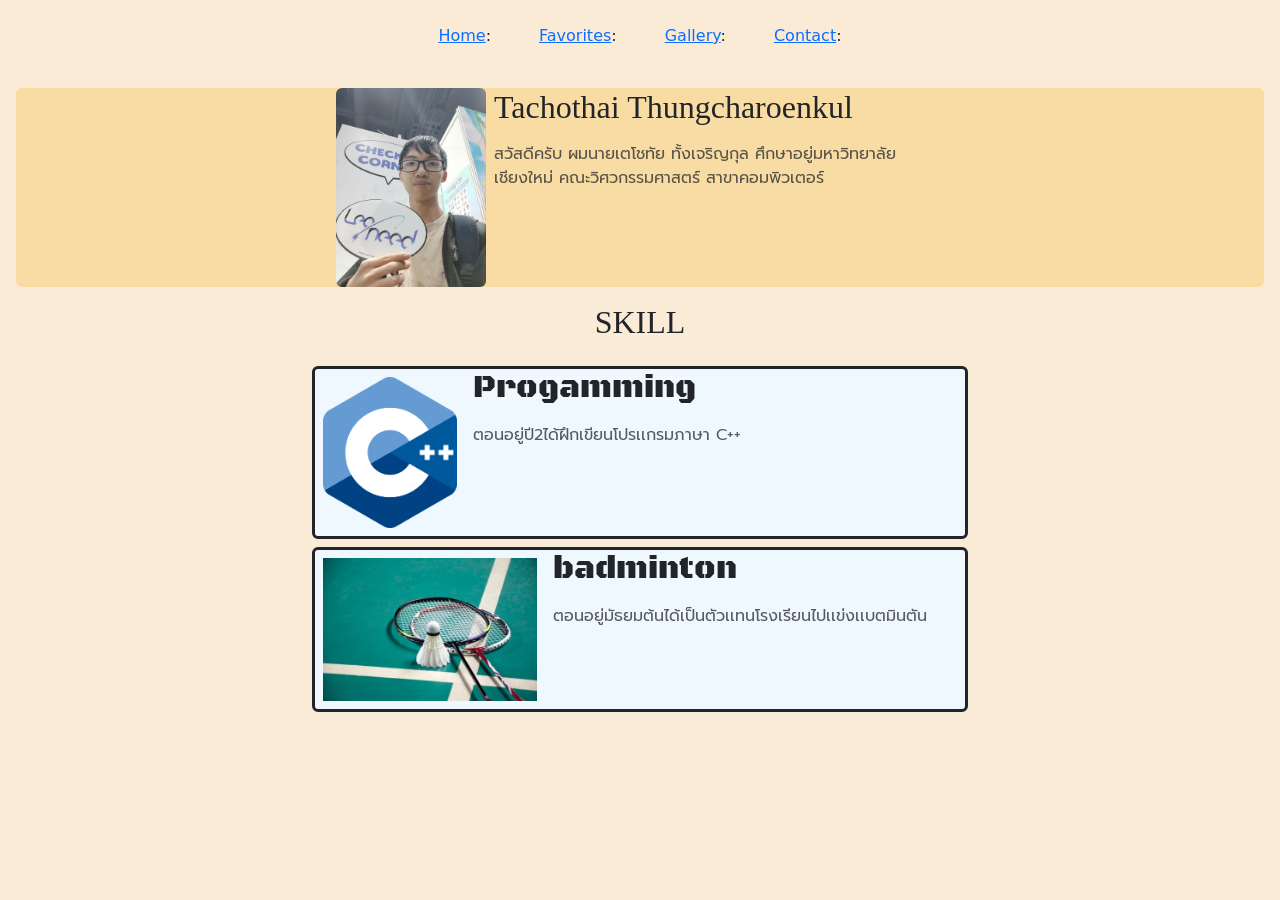
<file: index.html>
<!doctype html>
<html lang="en">
  <head>
    <meta charset="UTF-8" />
    <meta name="viewport" content="width=device-width, initial-scale=1.0" />
    <link
      href="https://cdn.jsdelivr.net/npm/bootstrap@5.3.8/dist/css/bootstrap.min.css"
      rel="stylesheet"
      integrity="sha384-sRIl4kxILFvY47J16cr9ZwB07vP4J8+LH7qKQnuqkuIAvNWLzeN8tE5YBujZqJLB"
      crossorigin="anonymous"
    />
    <link rel="preconnect" href="https://fonts.googleapis.com" />
    <link rel="preconnect" href="https://fonts.gstatic.com" crossorigin />
    <link
      href="https://fonts.googleapis.com/css2?family=Black+Ops+One&family=Libertinus+Serif+Display&family=Prompt:ital,wght@0,100;0,200;0,300;0,400;0,500;0,600;0,700;0,800;0,900;1,100;1,200;1,300;1,400;1,500;1,600;1,700;1,800;1,900&display=swap"
      rel="stylesheet"
    />
    <link rel="stylesheet" href="style/style.css" />
    <title>My Portfolio</title>
  </head>
  <body>
    <div class="d-flex" style="justify-content: center">
      <p class="p-4"><a href="index.html">Home</a>:</p>
      <p class="p-4"><a href="fav.html">Favorites</a>:</p>
      <p class="p-4"><a href="Gallery.html">Gallery</a>:</p>
      <p class="p-4"><a href="contact.html">Contact</a>:</p>
    </div>
    <div
      class="d-flex mx-3 rounded"
      style="background-color: rgb(249, 220, 163)"
    >
      <div class="d-flex mx-auto" style="max-width: 38rem">
        <div>
          <a href="mew1.jpg" target="_blank"
            ><img src="mew1.jpg" class="rounded" style="width: 150px" alt=""
          /></a>
        </div>
        <div>
          <h2 class="px-2 Fontheader">Tachothai Thungcharoenkul</h2>
          <p class="p-2 text-muted prompt-thin">
            สวัสดีครับ ผมนายเตโชทัย ทั้งเจริญกุล ศึกษาอยู่มหาวิทยาลัยเชียงใหม่
            คณะวิศวกรรมศาสตร์ สาขาคอมพิวเตอร์
          </p>
        </div>
      </div>
    </div>

    <div class="d-flex my-3 Fontheader" style="justify-content: center">
      <h2>SKILL</h2>
    </div>

    <div
      class="d-flex border border-3 border border-dark rounded mx-auto"
      style="max-width: 41rem; background-color: aliceblue"
    >
      <div>
        <img src="img/c++.png" style="width: 150px" class="p-2" alt="" />
      </div>
      <div>
        <h2 class="black-ops-one-regular px-2">Progamming</h2>
        <p class="p-2 text-muted prompt-thin">
          ตอนอยู่ปี2ได้ฝึกเขียนโปรเเกรมภาษา C++
        </p>
      </div>
    </div>

    <div
      class="d-flex border border-3 border border-dark rounded mx-auto my-2"
      style="max-width: 41rem; background-color: aliceblue"
    >
      <div>
        <img src="img/badminton.jpg" style="width: 230px" class="p-2" alt="" />
      </div>
      <div>
        <h2 class="black-ops-one-regular px-2">badminton</h2>
        <p class="p-2 text-muted prompt-thin">
          ตอนอยู่มัธยมต้นได้เป็นตัวเเทนโรงเรียนไปเเข่งเเบตมินตัน
        </p>
      </div>
    </div>
  </body>
</html>
</file>
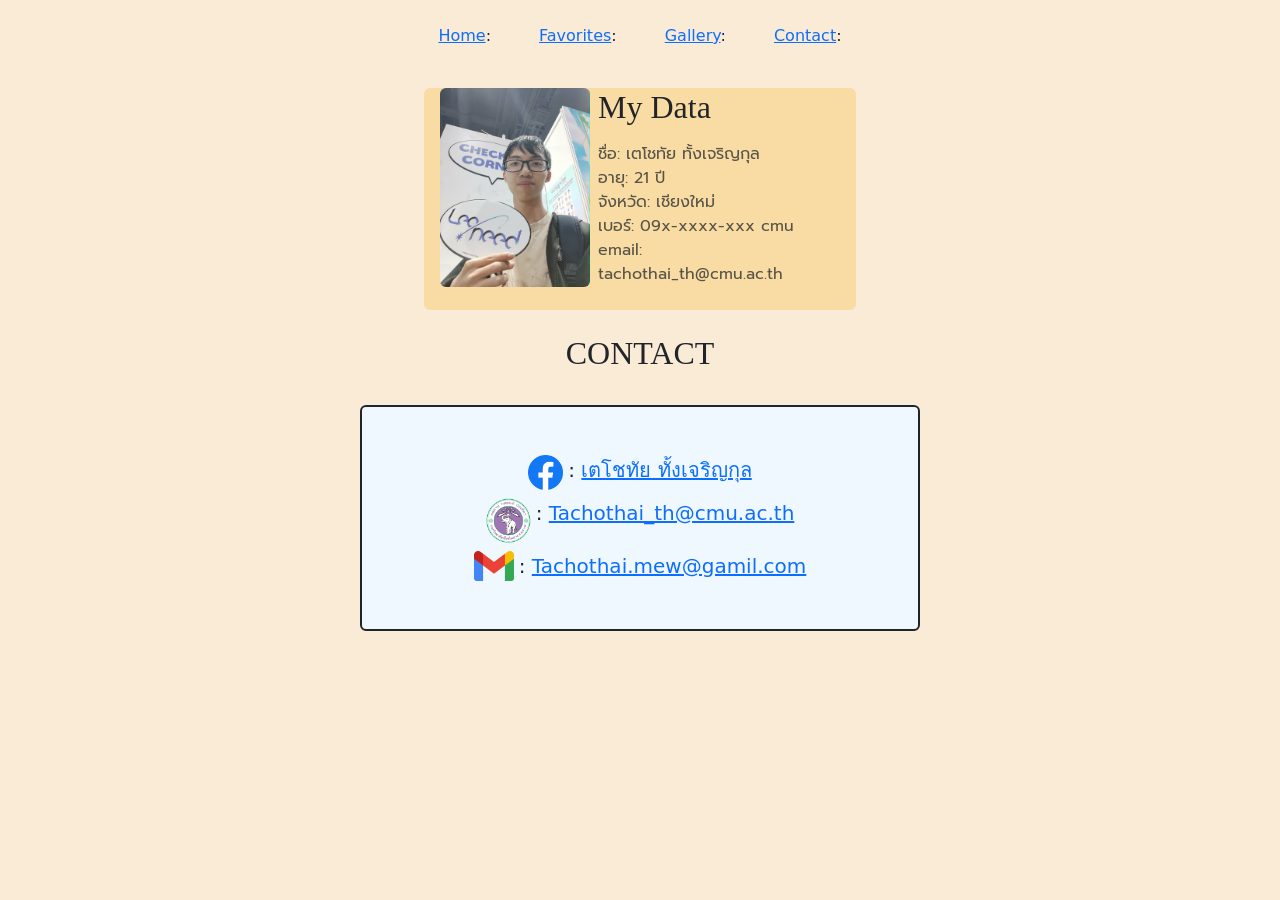
<file: contact.html>
<!doctype html>
<html lang="en">
  <head>
    <meta charset="UTF-8" />
    <meta name="viewport" content="width=device-width, initial-scale=1.0" />
    <link
      href="https://cdn.jsdelivr.net/npm/bootstrap@5.3.8/dist/css/bootstrap.min.css"
      rel="stylesheet"
      integrity="sha384-sRIl4kxILFvY47J16cr9ZwB07vP4J8+LH7qKQnuqkuIAvNWLzeN8tE5YBujZqJLB"
      crossorigin="anonymous"
    />
    <link rel="preconnect" href="https://fonts.googleapis.com" />
    <link rel="preconnect" href="https://fonts.gstatic.com" crossorigin />
    <link
      href="https://fonts.googleapis.com/css2?family=Black+Ops+One&family=Libertinus+Serif+Display&family=Prompt:ital,wght@0,100;0,200;0,300;0,400;0,500;0,600;0,700;0,800;0,900;1,100;1,200;1,300;1,400;1,500;1,600;1,700;1,800;1,900&display=swap"
      rel="stylesheet"
    />
    <link rel="stylesheet" href="style/style.css" />
    <title>My Portfolio</title>
  </head>
  <body>
    <div class="d-flex" style="justify-content: center">
      <p class="p-4"><a href="index.html">Home</a>:</p>
      <p class="p-4"><a href="fav.html">Favorites</a>:</p>
      <p class="p-4"><a href="Gallery.html">Gallery</a>:</p>
      <p class="p-4"><a href="contact.html">Contact</a>:</p>
    </div>

    <div class="d-flex rounded mx-auto" style="max-width: 27rem; background-color: rgb(249, 220, 163);">
      <div class="d-flex mx-auto" style="max-width: 25rem">
      <div>
        <a href="mew1.jpg" target="_blank"><img src="mew1.jpg" class="rounded" style="width: 150px" alt="" /></a>
      </div>
      <div>
        <h2 class="px-2 Fontheader">My Data</h2>
        <p class="p-2 text-muted prompt-thin">
          ชื่อ: เตโชทัย ทั้งเจริญกุล <br>
          อายุ: 21 ปี <br>
          จังหวัด: เชียงใหม่ <br>
          เบอร์: 09x-xxxx-xxx
          cmu email: tachothai_th@cmu.ac.th
        </p>
      </div>
      </div>
    </div>

    <div class="d-flex my-4 Fontheader" style="justify-content: center">
      <h2>CONTACT</h2>
    </div>

    <div class="border border-2 py-5 mx-auto rounded border border-dark" style="max-width: 35rem; background-color:aliceblue;">
      <div class="d-flex justify-content-center">
        <img src="img/Facebook.png" width="35px" />
        <div
          style="font-size: 20px; padding-left: 5px; justify-content: center"
        >
          :
          <a
            target="_blank"
            href="https://www.facebook.com/te.chothay.thang.ceriy.kul"
            >เตโชทัย ทั้งเจริญกุล</a
          >
        </div>
      </div>

      <div class="d-flex justify-content-center py-2">
        <img src="img/Chiang_Mai_University_Logo.png" width="45px" />
        <div
          style="font-size: 20px; padding-left: 5px; justify-content: center"
        >
          :
          <a target="_blank" href="https://outlook.office.com/mail/"
            >Tachothai_th@cmu.ac.th</a
          >
        </div>
      </div>

      <div class="d-flex justify-content-center">
        <img src="img/Gmail_icon_(2020).svg.webp" width="40px" />
        <div
          style="font-size: 20px; padding-left: 5px; justify-content: center"
        >
          :
          <a target="_blank" href="https://mail.google.com/mail/u/0/#inbox"
            >Tachothai.mew@gamil.com</a
          >
        </div>
    </div>
  </body>
</html>
</file>
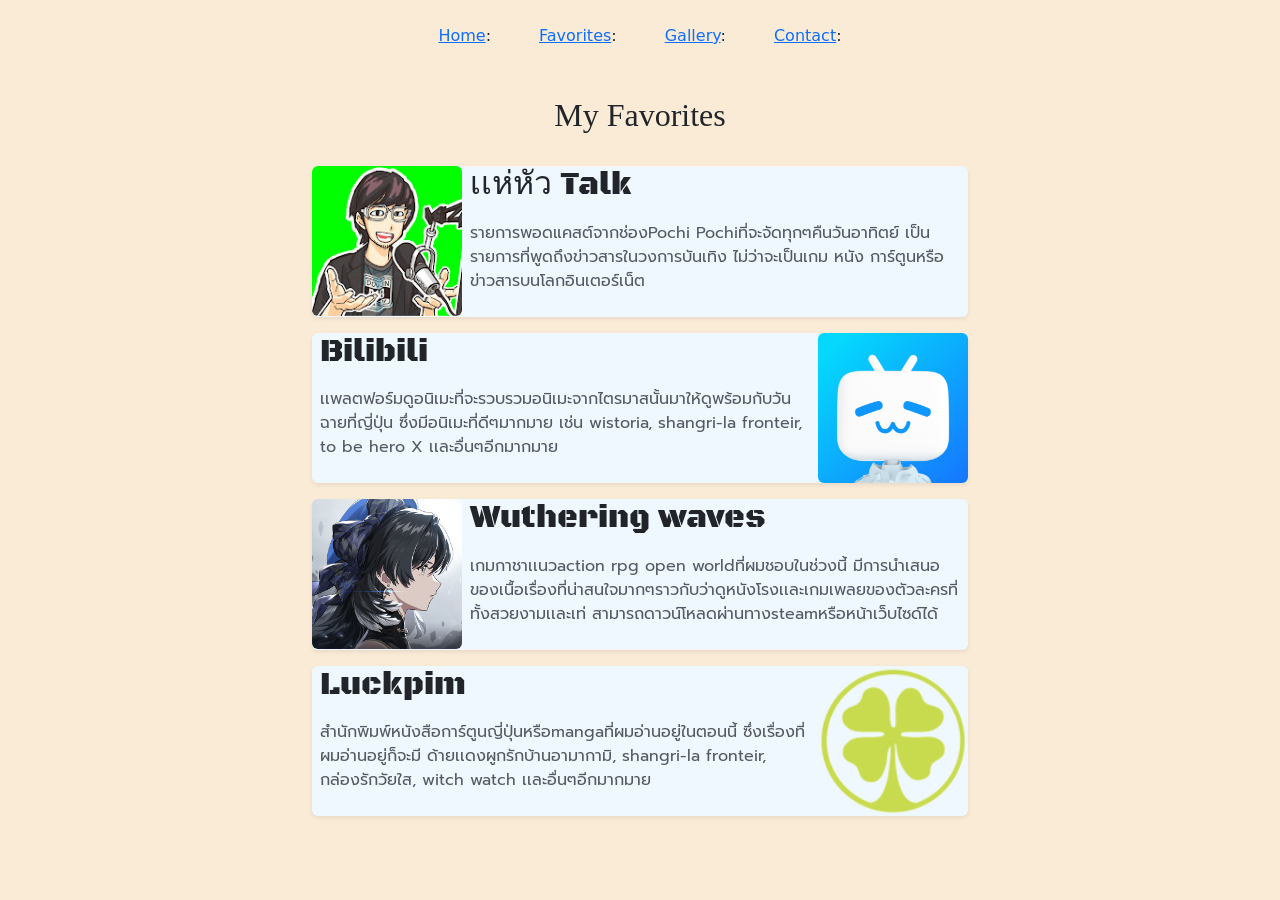
<file: fav.html>
<!doctype html>
<html lang="en">
  <head>
    <meta charset="UTF-8" />
    <meta name="viewport" content="width=device-width, initial-scale=1.0" />
    <link
      href="https://cdn.jsdelivr.net/npm/bootstrap@5.3.8/dist/css/bootstrap.min.css"
      rel="stylesheet"
      integrity="sha384-sRIl4kxILFvY47J16cr9ZwB07vP4J8+LH7qKQnuqkuIAvNWLzeN8tE5YBujZqJLB"
      crossorigin="anonymous"
    />
    <link rel="preconnect" href="https://fonts.googleapis.com" />
    <link rel="preconnect" href="https://fonts.gstatic.com" crossorigin />
    <link
      href="https://fonts.googleapis.com/css2?family=Black+Ops+One&family=Libertinus+Serif+Display&family=Prompt:ital,wght@0,100;0,200;0,300;0,400;0,500;0,600;0,700;0,800;0,900;1,100;1,200;1,300;1,400;1,500;1,600;1,700;1,800;1,900&display=swap"
      rel="stylesheet"
    />
    <link rel="stylesheet" href="style/style.css" />
    <title>My Portfolio</title>
  </head>
  <body>
    <div class="d-flex" style="justify-content: center">
      <p class="p-4"><a href="index.html">Home</a>:</p>
      <p class="p-4"><a href="fav.html">Favorites</a>:</p>
      <p class="p-4"><a href="Gallery.html">Gallery</a>:</p>
      <p class="p-4"><a href="contact.html">Contact</a>:</p>
    </div>

    <div class="d-flex Fontheader py-2" style="justify-content: center">
      <h2>My Favorites</h2>
    </div>

    <div
      class="d-flex shadow-sm rounded mx-auto my-3"
      style="max-width: 41rem; background-color: aliceblue"
    >
      <div>
        <a href="https://www.youtube.com/@pochix2" target="_blank"
          ><img
            class="rounded"
            src="img/Pochi_profile.jpg"
            style="width: 150px"
            class="p-2"
            alt=""
        /></a>
      </div>
      <div>
        <h2 class="black-ops-one-regular px-2">เเห่หัว Talk</h2>
        <p class="p-2 text-muted prompt-thin">
          รายการพอดแคสต์จากช่องPochi Pochiที่จะจัดทุกๆคืนวันอาทิตย์
          เป็นรายการที่พูดถึงข่าวสารในวงการบันเทิง ไม่ว่าจะเป็นเกม หนัง
          การ์ตูนหรือข่าวสารบนโลกอินเตอร์เน็ต
        </p>
      </div>
    </div>

    <div
      class="d-flex flex-row-reverse shadow-sm rounded mx-auto"
      style="max-width: 41rem; background-color: aliceblue"
    >
      <div>
        <a href="https://www.bilibili.tv/th/" target="_blank"
          ><img
            class="rounded"
            src="img/bilibili.png"
            style="width: 150px"
            class="p-2"
            alt=""
        /></a>
      </div>
      <div>
        <h2 class="black-ops-one-regular px-2">Bilibili</h2>
        <p class="p-2 text-muted prompt-thin">
          เเพลตฟอร์มดูอนิเมะที่จะรวบรวมอนิเมะจากไตรมาสนั้นมาให้ดูพร้อมกับวันฉายที่ญี่ปุ่น
          ซึ่งมีอนิเมะที่ดีๆมากมาย เช่น wistoria, shangri-la fronteir, to be
          hero X เเละอื่นๆอีกมากมาย
        </p>
      </div>
    </div>

    <div
      class="d-flex shadow-sm rounded mx-auto my-3"
      style="max-width: 41rem; background-color: aliceblue"
    >
      <div>
        <a
          href="https://wutheringwaves.kurogames-ads.com/download/?page_id=mi728khgaH&utm_source=pc_googleadwords_int&utm_campaign=search&campaignid=23658235917&adgroupid=193881631146&keyword=wuthering+waves+download&device=c&ad_id=800791901183&channel=g&gad_source=1&gad_campaignid=23658235917&gbraid=0AAAAABbLAwizgo9ktfRSPYk9ijK7OMSV0&gclid=CjwKCAjw0o3SBhBVEiwAh28-jZ4rSCTRQB7d3hvWwDLCA8irYUKm5hHpS_BepvqJUOy39-HoVJ_oDBoCZhwQAvD_BwE&lang=th"
          target="_blank"
          ><img
            class="rounded"
            src="img/wuwa.png"
            style="width: 150px"
            class="p-2"
            alt=""
        /></a>
      </div>
      <div>
        <h2 class="black-ops-one-regular px-2">Wuthering waves</h2>
        <p class="p-2 text-muted prompt-thin">
          เกมกาชาเเนวaction rpg open worldที่ผมชอบในช่วงนี้
          มีการนำเสนอของเนื้อเรื่องที่น่าสนใจมากๆราวกับว่าดูหนังโรงเเละเกมเพลยของตัวละครที่ทั้งสวยงามเเละเท่
          สามารถดาวน์โหลดผ่านทางsteamหรือหน้าเว็บไซด์ได้
        </p>
      </div>
    </div>

    <div
      class="d-flex flex-row-reverse shadow-sm rounded mx-auto"
      style="max-width: 41rem; background-color: aliceblue"
    >
      <div>
        <a href="https://www.luckpim.com/" target="_blank"
          ><img
            class="rounded"
            src="img/Luckpim_Logo.png"
            style="width: 150px"
            class="p-2"
            alt=""
        /></a>
      </div>
      <div>
        <h2 class="black-ops-one-regular px-2">Luckpim</h2>
        <p class="p-2 text-muted prompt-thin">
          สำนักพิมพ์หนังสือการ์ตูนญี่ปุ่นหรือmangaที่ผมอ่านอยู่ในตอนนี้
          ซึ่งเรื่องที่ผมอ่านอยู่ก็จะมี ด้ายเเดงผูกรักบ้านอามากามิ, shangri-la
          fronteir, กล่องรักวัยใส, witch watch เเละอื่นๆอีกมากมาย
        </p>
      </div>
    </div>
  </body>
</html>
</file>
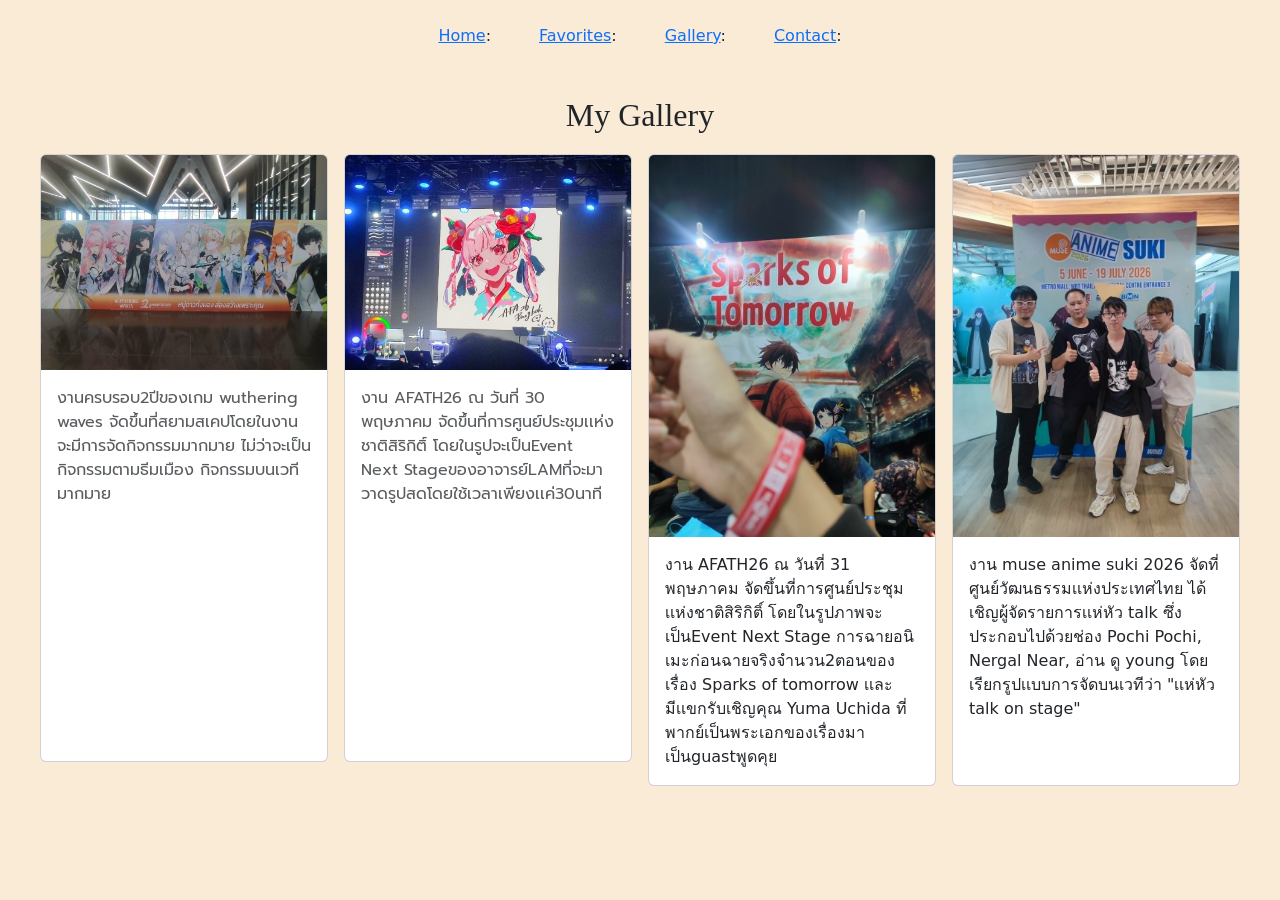
<file: Gallery.html>
<!doctype html>
<html lang="en">
  <head>
    <meta charset="UTF-8" />
    <meta name="viewport" content="width=device-width, initial-scale=1.0" />
    <link
      href="https://cdn.jsdelivr.net/npm/bootstrap@5.3.8/dist/css/bootstrap.min.css"
      rel="stylesheet"
      integrity="sha384-sRIl4kxILFvY47J16cr9ZwB07vP4J8+LH7qKQnuqkuIAvNWLzeN8tE5YBujZqJLB"
      crossorigin="anonymous"
    />
    <link rel="preconnect" href="https://fonts.googleapis.com" />
    <link rel="preconnect" href="https://fonts.gstatic.com" crossorigin />
    <link
      href="https://fonts.googleapis.com/css2?family=Black+Ops+One&family=Libertinus+Serif+Display&family=Prompt:ital,wght@0,100;0,200;0,300;0,400;0,500;0,600;0,700;0,800;0,900;1,100;1,200;1,300;1,400;1,500;1,600;1,700;1,800;1,900&display=swap"
      rel="stylesheet"
    />
    <link rel="stylesheet" href="style/style.css" />
    <title>My Portfolio</title>
  </head>
  <body>
    <div class="d-flex" style="justify-content: center">
      <p class="p-4"><a href="index.html">Home</a>:</p>
      <p class="p-4"><a href="fav.html">Favorites</a>:</p>
      <p class="p-4"><a href="Gallery.html">Gallery</a>:</p>
      <p class="p-4"><a href="contact.html">Contact</a>:</p>
    </div>

    <div class="d-flex Fontheader py-2" style="justify-content: center">
      <h2>My Gallery</h2>
    </div>

    <div class="d-flex flex-wrap justify-content-center">
      <div class="card mx-2 my-1" style="width: 18rem; height: 38rem">
        <a href="img/wuwa 2.jpg" target="_blank"
          ><img src="img/wuwa 2.jpg" class="card-img-top"
        /></a>
        <div class="card-body">
          <p class="card-text text-muted prompt-thin">
            งานครบรอบ2ปีของเกม wuthering waves
            จัดขึ้นที่สยามสเคปโดยในงานจะมีการจัดกิจกรรมมากมาย ไม่ว่าจะเป็น
            กิจกรรมตามธีมเมือง กิจกรรมบนเวทีมากมาย
          </p>
        </div>
      </div>

      <div class="card mx-2 my-1" style="width: 18rem; height: 38rem">
        <a href="img/afa2.jpg" target="_blank"
          ><img src="img/afa2.jpg" class="card-img-top"
        /></a>
        <div class="card-body">
          <p class="card-text text-muted prompt-thin">
            งาน AFATH26 ณ วันที่ 30 พฤษภาคม
            จัดขึ้นที่การศูนย์ประชุมเเห่งชาติสิริกิติ์ โดยในรูปจะเป็นEvent Next
            Stageของอาจารย์LAMที่จะมาวาดรูปสดโดยใช้เวลาเพียงเเค่30นาที
          </p>
        </div>
      </div>

      <div class="card mx-2 my-1" style="width: 18rem">
        <a href="img/afa1.jpg" target="_blank"
          ><img src="img/afa1.jpg" class="card-img-top"
        /></a>
        <div class="card-body">
          <p class="card-text">
            งาน AFATH26 ณ วันที่ 31 พฤษภาคม
            จัดขึ้นที่การศูนย์ประชุมเเห่งชาติสิริกิติ์ โดยในรูปภาพจะเป็นEvent
            Next Stage การฉายอนิเมะก่อนฉายจริงจำนวน2ตอนของเรื่อง Sparks of
            tomorrow เเละมีเเขกรับเชิญคุณ Yuma Uchida
            ที่พากย์เป็นพระเอกของเรื่องมาเป็นguastพูดคุย
          </p>
        </div>
      </div>

      <div class="card mx-2 my-1" style="width: 18rem">
        <a href="img/anime.jpg" target="_blank"
          ><img src="img/anime.jpg" class="card-img-top"
        /></a>
        <div class="card-body">
          <p class="card-text">
            งาน muse anime suki 2026 จัดที่ศูนย์วัฒนธรรมเเห่งประเทศไทย
            ได้เชิญผู้จัดรายการเเห่หัว talk ซึ่งประกอบไปด้วยช่อง Pochi Pochi,
            Nergal Near, อ่าน ดู young โดยเรียกรูปเเบบการจัดบนเวทีว่า "เเห่หัว
            talk on stage"
          </p>
        </div>
      </div>
    </div>
  </body>
</html>
</file>
<file: style/style.css>
.Fontheader {
    font-family: "Lucida Handwriting", Cursive;
}

.black-ops-one-regular {
  font-family: "Black Ops One", system-ui;
  font-weight: 400;
  font-style: normal;
}

.prompt-thin {
  font-family: "Prompt", sans-serif;
  font-style: normal;
}

body {
    background-color: antiquewhite;
}
</file>
